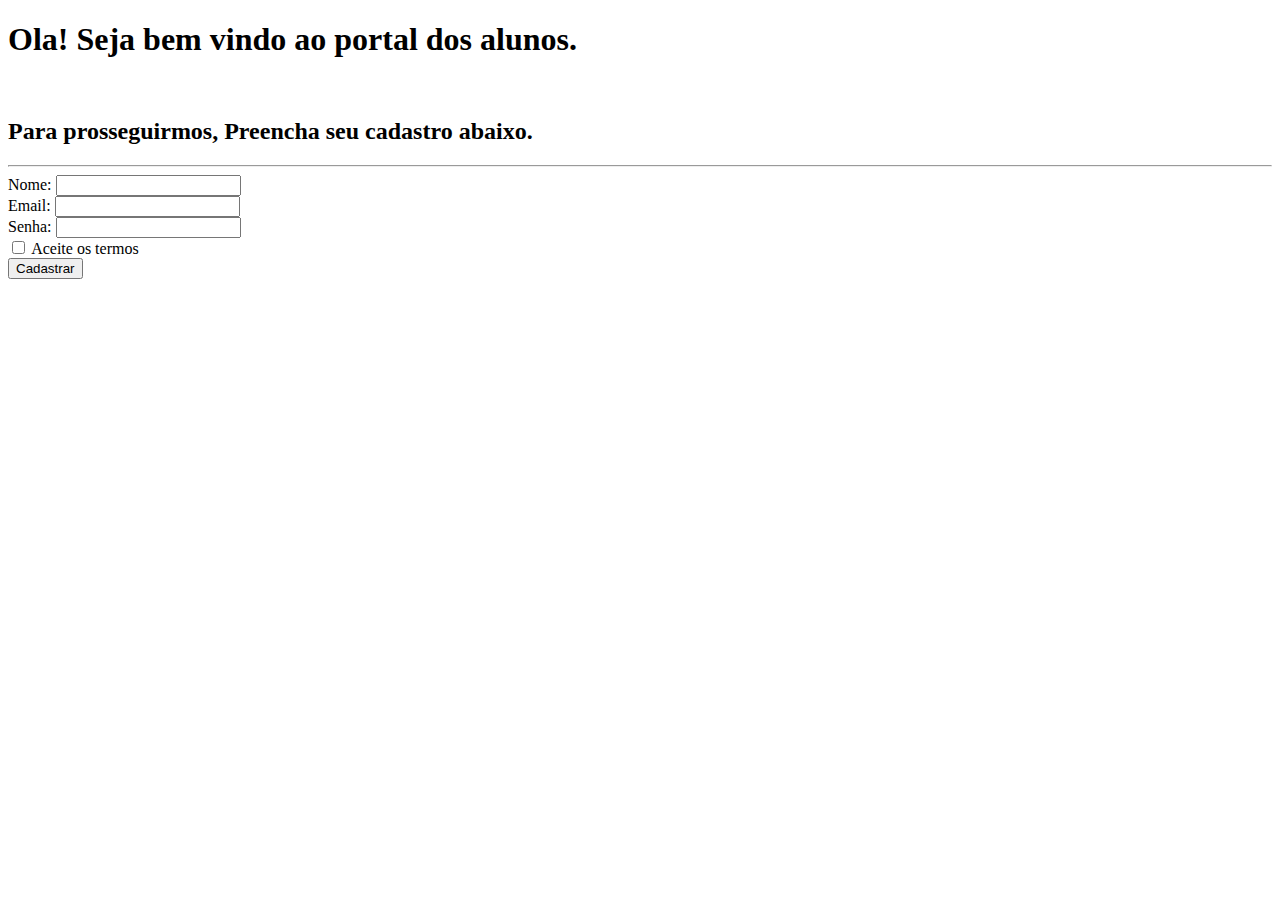
<file: exercicio_.html>
<!DOCTYPE html>
<html lang="pt-br">
<head>
    <meta charset="UTF-8">
    <meta name="viewport" content="width=device-width, initial-scale=1.0">
    <title>Formulario para incrição</title>
</head>
<body>



    <h1>Ola! Seja bem vindo ao portal dos alunos.</h1>
    <br>
    <h2>Para prosseguirmos, Preencha seu cadastro abaixo.</h2>
    <hr>

    
    <form>
    <label for="nome">Nome:</label>
<input type="text" id="nome" name="nome"></input>
   <br>

   <label for="email">Email:</label>
    <input id="email" type="email"> </input>
   <br>

   
   <label for="senha">Senha:</label>
   <input type="password" id="senha" name="senha">
   <br>

   <input type="checkbox" id="clekbox- termos" /> <label>Aceite os termos</label>
   <br>

   <button text="submit">Cadastrar</button>
</form>
  
</body>
</html>
</file>
